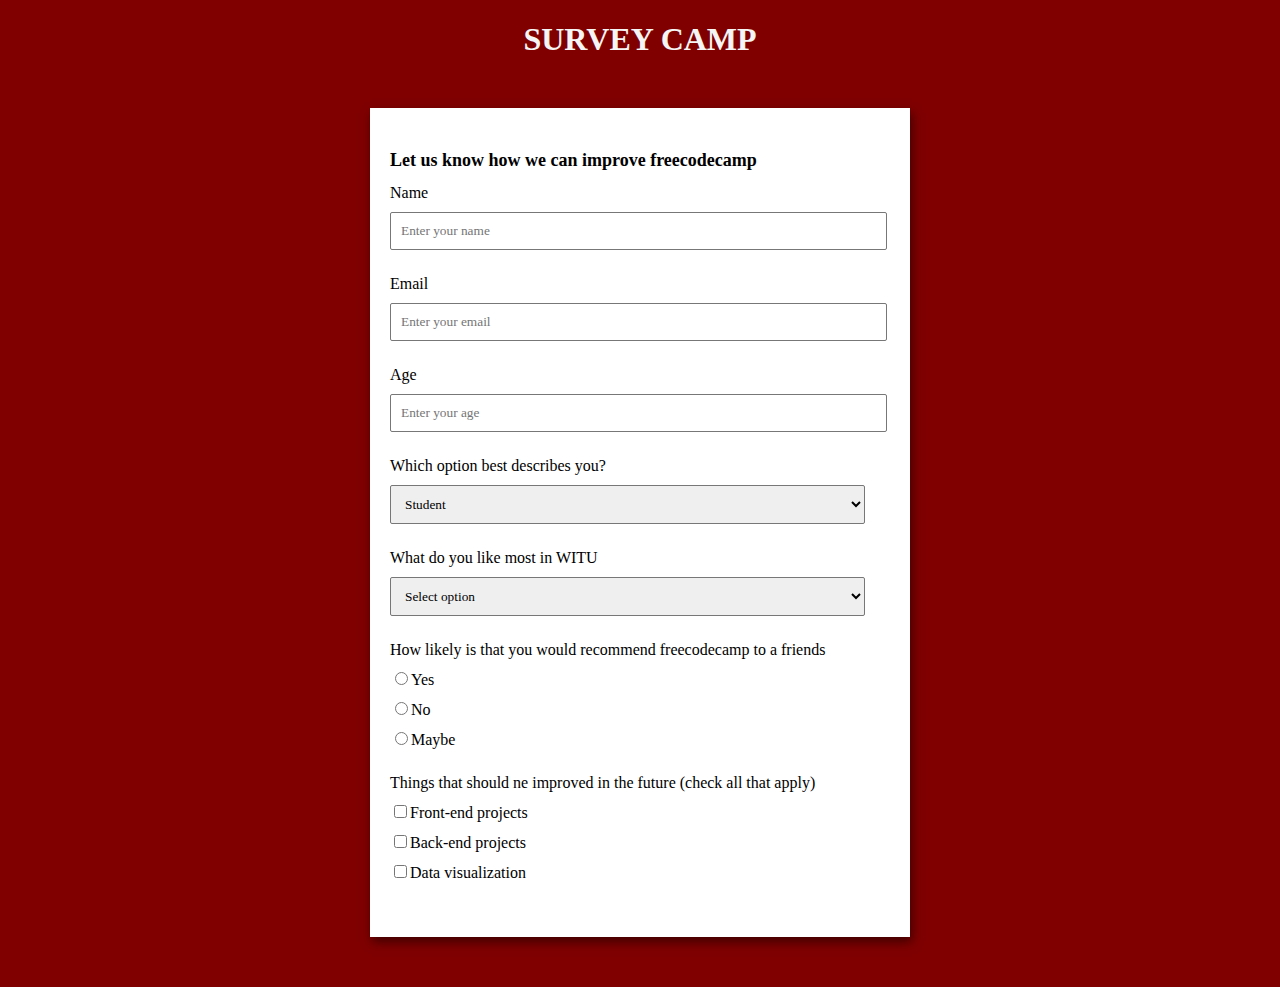
<file: survey form/index.html>
<!DOCTYPE html>
<html lang="en">
<head>
    <meta charset="UTF-8">
    <meta http-equiv="X-UA-Compatible"
          content="IE=edge">
    <meta name="viewport"
          content="width=device-width, initial-scale=1.0">
    <title>
        Build a Survey Form 
    </title>
 
    <style>
 
        /* Styling the Body element */ 
        body {
            background-color: maroon;
            font-family: Verdana;
            text-align: center;
        }
 
        /* Styling the Form (Color, Padding, Shadow) */
        form {
            background-color: #fff;
            max-width: 500px;
            margin: 50px auto;
            padding: 30px 20px;
            box-shadow: 2px 5px 10px rgba(0, 0, 0, 0.5);
        }
 
        /* Styling form-control Class */
        .form-control {
            text-align: left;
            margin-bottom: 25px;
        }
 
        /* Styling form-control Label */ 
        .form-control label {
            display: block;
            margin-bottom: 10px;
        }
 
        /* Styling form-control input, 
        select, textarea */
        .form-control input,
        .form-control select,
        .form-control textarea {
            border: 1px solid #777;
            border-radius: 2px;
            font-family: inherit;
            padding: 10px;
            display: block;
            width: 95%;
        }
 
        /* Styling form-control Radio 
        button and Checkbox */
        .form-control input[type="radio"],
        .form-control input[type="checkbox"] {
            display: inline-block;
            width: auto;
        }
 
        /* Styling Button */
        button {
            background-color: #05c46b;
            border: 1px solid #777;
            border-radius: 2px;
            font-family: inherit;
            font-size: 21px;
            display: block;
            width: 100%;
            margin-top: 50px;
            margin-bottom: 20px;
        }
    </style>
</head>
  
<body>
    <h1 style="color: whitesmoke;">SURVEY CAMP</h1>
  
    <!-- Create Form -->
    <form id="form">
 
        <!-- Details -->
        <div class="form-control">
            <h1 style="font-size: large;">Let us know how we can improve freecodecamp</h1>
            <label for="name" id="label-name">
                Name
            </label>
 
            <!-- Input Type Text -->
            <input type="text"
                   id="name"
                   placeholder="Enter your name" />
        </div>
  
        <div class="form-control">
            <label for="email" id="label-email">
                Email
            </label>
 
            <!-- Input Type Email-->
            <input type="email"
                   id="email"
                   placeholder="Enter your email" />
        </div>
  
        <div class="form-control">
            <label for="age" id="label-age">
                Age
            </label>
 
            <!-- Input Type Text -->
            <input type="text"
                   id="age"
                   placeholder="Enter your age" />
        </div>
  
        <div class="form-control">
            <label for="role" id="label-role">
                Which option best describes you?
            </label>
             
            <!-- Dropdown options -->
            <select name="role" id="role">
                <option value="student">Student</option>
                <option value="intern">Intern</option>
                <option value="professional">
                    Professional
                </option>
                <option value="other">Other</option>
            </select>
        </div>
  
        <div class="form-control">
            
            <div class="form-control">
                <label for="role" id="label-role">
                    What do you like most in WITU
                </label>
                 
                <!-- Dropdown options -->
                <select name="role" id="role">select Option>
                    <option value="student">Select option</option>
                    <option value="intern">Intern</option>
                    <option value="professional">
                        Professional
                    </option>
                    <option value="other">Other</option>
                </select>
            </div>
            
            
            
            
            
            
            <label>
                How likely is that you would recommend freecodecamp to a friends
            </label>
 
            <!-- Input Type Radio Button -->
            <label for="recommed-1">
                <input type="radio"
                       id="recommed-1"
                       name="recommed">Yes</input>
            </label>
            <label for="recommed-2">
                <input type="radio"
                       id="recommed-2"
                       name="recommed">No</input>
            </label>
            <label for="recommed-3">
                <input type="radio"
                       id="recommed-3"
                       name="recommed">Maybe</input>
            </label>
        </div>
  
        <div class="form-control">
            <label>Things that should ne improved in the future (check all that apply) 
                       </label>
             <label for="inp-1">
                <input type="checkbox"
                       name="inp">Front-end projects</input></label>
            <label for="inp-2">
                <input type="checkbox"
                       name="inp">Back-end projects</input></label>
            <label for="inp-3">
                <input type="checkbox"
                       name="inp">Data visualization</input></label>
           
            </div>
  
        
    </form>
</body>
</html
</file>
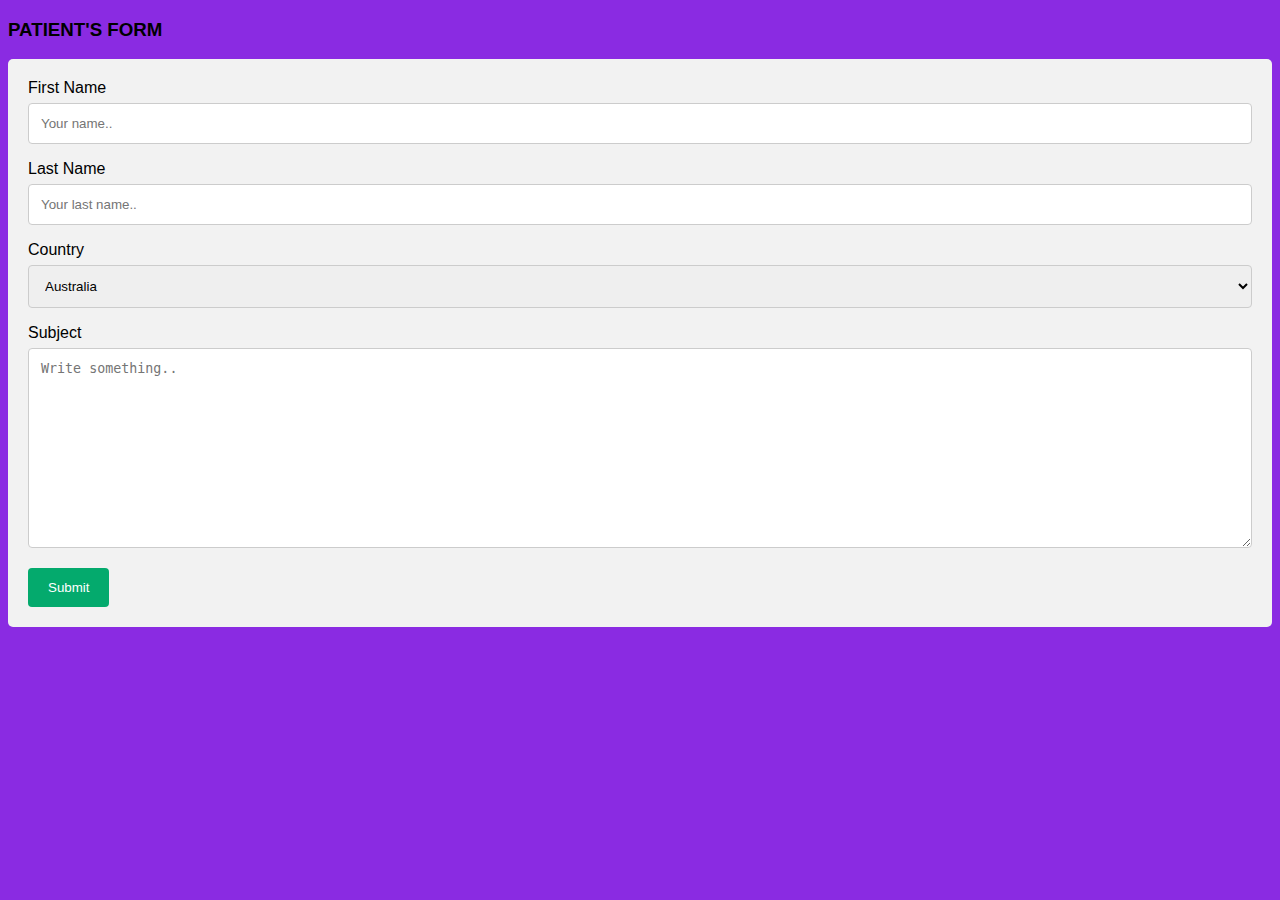
<file: Hospital/Pages/Contact.html>
<!DOCTYPE html>
<html>
<head>
<meta name="viewport" content="width=device-width, initial-scale=1">
<style>
body {
    font-family: Arial, Helvetica, sans-serif;
    background-color: blueviolet;
* {box-sizing: border-box;}
}
input[type=text], select, textarea {
  width: 100%;
  padding: 12px;
  border: 1px solid #ccc;
  border-radius: 4px;
  box-sizing: border-box;
  margin-top: 6px;
  margin-bottom: 16px;
  resize: vertical;
}

input[type=submit] {
  background-color: #04AA6D;
  color: white;
  padding: 12px 20px;
  border: none;
  border-radius: 4px;
  cursor: pointer;
}

input[type=submit]:hover {
  background-color: #45a049;
}

.container {
  border-radius: 5px;
  background-color: #f2f2f2;
  padding: 20px;
}
</style>
</head>
<body>

<h3>PATIENT'S FORM</h3>

<div class="container">
  <form action="/action_page.php">
    <label for="fname">First Name</label>
    <input type="text" id="fname" name="firstname" placeholder="Your name..">

    <label for="lname">Last Name</label>
    <input type="text" id="lname" name="lastname" placeholder="Your last name..">

    <label for="country">Country</label>
    <select id="country" name="country">
      <option value="australia">Australia</option>
      <option value="canada">Canada</option>
      <option value="usa">USA</option>
    </select>

    <label for="subject">Subject</label>
    <textarea id="subject" name="subject" placeholder="Write something.." style="height:200px"></textarea>

    <input type="submit" value="Submit">
  </form>
</div>

</body>
</html>
</file>
